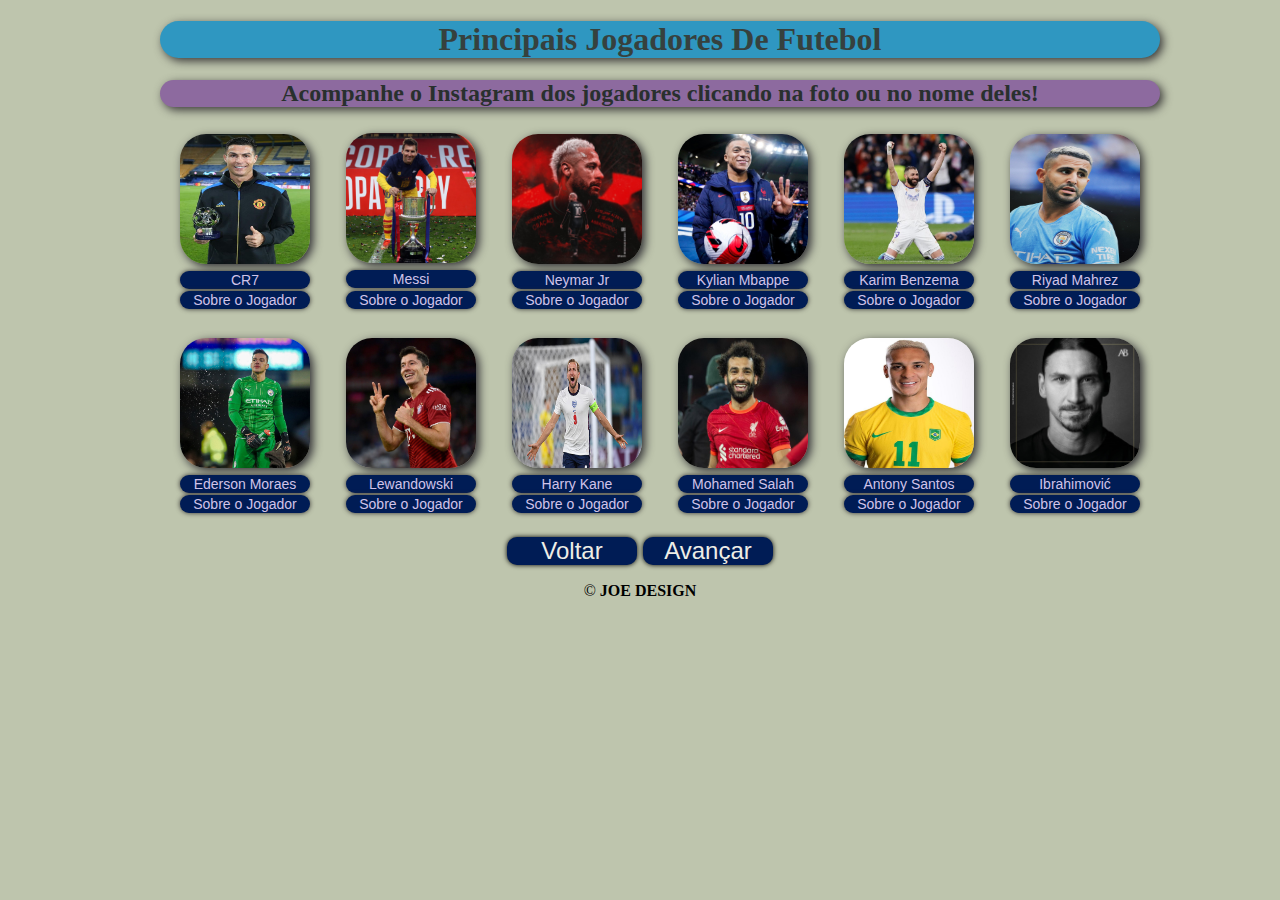
<file: projetohtml/index.html>
<!DOCTYPE html>
<html lang="pt-br">

<head>
    <meta charset="UTF-8">
    <meta http-equiv="X-UA-Compatible" content="IE=edge">
    <meta name="viewport" content="width=device-width, initial-scale=1.0">
    <title>Grandes Jogadores</title>
    <link rel="stylesheet" href="./main.css">
</head>

<body onload="bloco1()">
    <div id="principal">
        <h1>Principais Jogadores De Futebol</h1>
        <h2>Acompanhe o Instagram dos jogadores clicando na foto ou no nome deles!</h2>
        <div id="divPrimeira">
            <div id="div1">
                <ul>
                    <li>
                        <a href="https://www.instagram.com/cristiano/" target=_blank rel="external"><img
                                src="./img/CR7.jpg" alt=""><br>
                            <button class="btnsJogadores btnsJogadores-1">CR7</button></a><br>
                        <button onclick="abrePopupCR7()" class="btnsJogadores btnsJogadores-1">Sobre o Jogador</button>                       
                        <div id="popup" class="popup">
                            <h3>Cristiano Ronaldo</h3>
                            <p>Também conhecido por CR7...Lorem ipsum, dolor sit amet consectetur adipisicing elit. Provident id, illo commodi, sunt vitae officiis nisi porro quia error iure at reprehenderit praesentium numquam minus necessitatibus debitis laborum eius tempora.</p>
                            <button onclick="fechaPopupCR7()" class="btnsJogadores btnsJogadores-1">Fechar</button>
                        </div>
                    </li>
                    <li>
                        <a href="https://www.instagram.com/leomessi/" target=_blank rel="external"><img
                                src="./img/messi.jpg" alt=""><br>
                            <button class="btnsJogadores btnsJogadores-1">Messi</button></a><br>
                        <a href="https://pt.wikipedia.org/wiki/Lionel_Messi" target=_blank rel="external"><button class="btnsJogadores btnsJogadores-1">Sobre o Jogador</button></a>
                    </li>
                    <li>
                        <a href="https://www.instagram.com/neymarjr/" target=_blank rel="external"><img
                                src="img/neymar.jpeg" alt="Neymar Jr"><br>
                            <button class="btnsJogadores btnsJogadores-1">Neymar Jr</button></a><br>
                        <button class="btnsJogadores btnsJogadores-1">Sobre o Jogador</button>

                    </li>
                    <li>
                        <a href="https://www.instagram.com/k.mbappe/" target=_blank rel="external"><img
                                src="./img/Mbappe.jpg" alt=""><br>
                            <button class="btnsJogadores btnsJogadores-1">Kylian Mbappe</button></a><br>
                        <button class="btnsJogadores btnsJogadores-1">Sobre o Jogador</button>
                    </li>
                    <li>
                        <a href="https://www.instagram.com/karimbenzema/" target=_blank rel="external"><img
                                src="img/karimbenzema.jpeg" alt="karimbenzema"><br>
                            <button class="btnsJogadores btnsJogadores-1">Karim Benzema</button></a><br>
                        <button class="btnsJogadores btnsJogadores-1">Sobre o Jogador</button>
                    </li>
                    <li>
                        <a href="https://www.instagram.com/riyadmahrez26.7/" target=_blank rel="external"><img
                                src="img/Riyad Mahrez.jpeg" alt="RiyadMahrez"><br>
                            <button class="btnsJogadores btnsJogadores-1">Riyad Mahrez</button></a><br>
                        <button class="btnsJogadores btnsJogadores-1">Sobre o Jogador</button>
                    </li>
                </ul>
            </div>

            <div id="div2">
                <ul>
                    <li>
                        <a href="https://www.instagram.com/ederson93/" target=_blank rel="external"><img
                                src="img/ederson93.jpeg" alt="ederson93"><br>
                            <button class="btnsJogadores btnsJogadores-1">Ederson Moraes</button></a><br>
                        <button class="btnsJogadores btnsJogadores-1">Sobre o Jogador</button>
                    </li>
                    <li>
                        <a href="https://www.instagram.com/_rl9/" target=_blank rel="external"><img src="img/_rl9.jpeg"
                                alt="_rl9"><br>
                            <button class="btnsJogadores btnsJogadores-1">Lewandowski</button></a><br>
                        <button class="btnsJogadores btnsJogadores-1">Sobre o Jogador</button>
                    </li>
                    <li>
                        <a href="https://www.instagram.com/harrykane/" target=_blank rel="external"><img
                                src="img/harrykane.jpeg" alt="harrykane"><br>
                            <button class="btnsJogadores btnsJogadores-1">Harry Kane</button></a><br>
                        <button class="btnsJogadores btnsJogadores-1">Sobre o Jogador</button>
                    </li>
                    <li>
                        <a href="https://www.instagram.com/mosalah/feed/" target=_blank rel="external"><img
                                src="img/mSalah.jpg" alt="Mohamed Salah"><br>
                            <button class="btnsJogadores btnsJogadores-1">Mohamed Salah</button></a><br>
                        <button class="btnsJogadores btnsJogadores-1">Sobre o Jogador</button>
                    </li>
                    <li>
                        <a href="https://www.instagram.com/antony00/" target=_blank rel="external"><img
                                src="img/antony00.jpeg" alt="antony00"><br>
                            <button class="btnsJogadores btnsJogadores-1">Antony Santos</button></a><br>
                        <button class="btnsJogadores btnsJogadores-1">Sobre o Jogador</button>
                    </li>
                    <li>
                        <a href="https://www.instagram.com/iamzlatanibrahimovic/" target=_blank rel="external"><img
                                src="img/iamzlatanibrahimovic.jpeg" alt="iamzlatanibrahimovic"><br>
                            <button class="btnsJogadores btnsJogadores-1">Ibrahimović</button></a><br>
                        <button class="btnsJogadores btnsJogadores-1">Sobre o Jogador</button>
                    </li>
                </ul>
            </div>
        </div>

        <div id="divSegunda">
            <div id="div1">
                <ul>
                    <li>
                        <a href="https://www.instagram.com/ronaldo/" target=_blank rel="external"><img
                                src="img/ronaldo.jpeg" alt="ronaldo"><br>
                            <button class="btnsJogadores btnsJogadores-1">Ronaldo</button></a><br>
                        <button class="btnsJogadores btnsJogadores-1">Sobre o Jogador</button>
                    </li>
                    <li>
                        <a href="https://www.instagram.com/ronaldinho/" target=_blank rel="external"><img
                                src="img/ronaldinho.jpeg" alt="ronaldinho"><br>
                            <button class="btnsJogadores btnsJogadores-1">Ronaldinho G.</button></a><br>
                        <button class="btnsJogadores btnsJogadores-1">Sobre o Jogador</button>
                    </li>
                    <li>
                        <a href="https://www.instagram.com/oficialrc3/" target=_blank rel="external"><img
                                src="img/oficialrc3.jpg" alt="oficialrc3"><br>
                            <button class="btnsJogadores btnsJogadores-1">Roberto Carlos</button></a><br>
                        <button class="btnsJogadores btnsJogadores-1">Sobre o Jogador</button>
                    </li>
                    <li>
                        <a href="https://www.instagram.com/zidane/" target=_blank rel="external"><img
                                src="img/zidane.jpg" alt="zidane"><br>
                            <button class="btnsJogadores btnsJogadores-1">Zidane</button></a><br>
                        <button class="btnsJogadores btnsJogadores-1">Sobre o Jogador</button>
                    </li>
                    <li>
                        <a href="https://www.instagram.com/kaka/" target=_blank rel="external"><img src="img/kaka.png"
                                alt="kaka"><br>
                            <button class="btnsJogadores btnsJogadores-1">Kaká</button></a><br>
                        <button class="btnsJogadores btnsJogadores-1">Sobre o Jogador</button>
                    </li>
                    <li>
                        <a href="https://www.instagram.com/pele/" target=_blank rel="external"><img src="img/pele.jpg"
                                alt="pele"><br>
                            <button class="btnsJogadores btnsJogadores-1">Pelé</button></a><br>
                        <button class="btnsJogadores btnsJogadores-1">Sobre o Jogador</button>
                    </li>
                </ul>
            </div>

            <div id="div2">
                <ul>
                    <li>
                        <a href="https://www.instagram.com/alissonbecker/" target=_blank rel="external"><img
                                src="img/alissonbecker.jpg" alt="alissonbecker"><br>
                            <button class="btnsJogadores btnsJogadores-1">Alisson Becker</button></a><br>
                        <button class="btnsJogadores btnsJogadores-1">Sobre o Jogador</button>
                    </li>
                    <li>
                        <a href="https://www.instagram.com/casemiro/" target=_blank rel="external"><img
                                src="img/casemiro.jpg" alt="casemiro"><br>
                            <button class="btnsJogadores btnsJogadores-1">Casemiro</button></a><br>
                        <button class="btnsJogadores btnsJogadores-1">Sobre o Jogador</button>
                    </li>
                    <li>
                        <a href="https://www.instagram.com/weverton010/?hl=pt-br" target=_blank rel="external"><img
                                src="img/Weverton.jpg" alt="weverton010"><br>
                            <button class="btnsJogadores btnsJogadores-1">Weverton</button></a><br>
                        <button class="btnsJogadores btnsJogadores-1">Sobre o Jogador</button>
                    </li>
                    <li>
                        <a href="https://www.instagram.com/lucaspaqueta/" target=_blank rel="external"><img
                                src="img/lucaspaqueta.jpg" alt="lucaspaqueta"><br>
                            <button class="btnsJogadores btnsJogadores-1">Lucas Paquetá</button></a><br>
                        <button class="btnsJogadores btnsJogadores-1">Sobre o Jogador</button>
                    </li>
                    <li>
                        <a href="https://www.instagram.com/vinijr/" target=_blank rel="external"><img
                                src="img/vinijr.jpg" alt="vinijr"><br>
                            <button class="btnsJogadores btnsJogadores-1">Vinicius Jr.</button></a><br>
                        <button class="btnsJogadores btnsJogadores-1">Sobre o Jogador</button>
                    </li>
                    <li>
                        <a href="https://www.instagram.com/erling.haaland/" target=_blank rel="external"><img
                                src="img/haaland.jpg" alt="erling.haaland
                                "><br>
                            <button class="btnsJogadores btnsJogadores-1">Haaland</button></a><br>
                        <button class="btnsJogadores btnsJogadores-1">Sobre o Jogador</button>
                    </li>
                </ul>
            </div>
        </div>
        <div>
            <button onclick="bloco1()" id="voltar" class="efeito efeito-1">Voltar</button>
            <button onclick="bloco2()" id="avancar" class="efeito efeito-1">Avançar</button>
        </div>
    </div>
</body>
<footer onload="piscar()">
    <p>&copy; <b id="">JOE DESIGN</b></p>
</footer>
<script src="main.js"></script>

</html>
</file>
<file: projetohtml/main.css>
body {
    background-color: #BEC5AD;
    width: 1200px;
    margin: 0 auto;
    text-align: center;
}

h1 {
    color: #36413E;
    width: 1000px;
    background-color: #2F97C1;
    border-radius: 5em;
    box-shadow: 3px 3px 10px #383737;
    margin-left: 10%;
    margin-right: 10%;
}

h2 {
    color: #29302e;
    width: 1000px;
    background-color: #8D6A9F;
    border-radius: 5em;
    box-shadow: 3px 3px 10px rgb(56, 55, 55);
    margin-left: 10%;
    margin-right: 10%;
}

#div1 {
    width: 1200px;
}

#div2 {
    width: 1200px;
}

#div3 {
    width: 1200px;
}

img {
    border-radius: 20%;
    width: 130px;
    height: 130px;
    box-shadow: 3px 3px 10px rgb(45, 44, 49);
}

#div1 ul li {
    display: inline-block;
    margin: 6px 15px 6px 15px;
}

a {
    font-family: 'Franklin Gothic Medium', 'Arial Narrow', Arial, sans-serif;
    font-size: 18px;
    text-decoration: none;
}

#div2 ul li {
    display: inline-block;
    margin: 6px 15px 6px 15px;
}


#div3 ul li {
    display: inline-block;
    margin: 6px 15px 6px 15px;
}

button {
    width: 130px;
}

.btnsJogadores {
    border: none;
    color: #d0c3e9;
    padding: 2px 8px 2px 8px;
    margin: 1px;
    font-size: 14px;
    line-height: 14px;
    border-radius: 10px;
    position: relative;
    box-sizing: border-box;
    cursor: pointer;
    transition: all 400ms ease;
    box-shadow: 0px 0px 5px rgb(48, 46, 46);
}

.btnsJogadores-1 {
    background-color: #001c55;
}

.btnsJogadores-1:hover {
    background: #001c5531;
    color: #001c55cb;
    box-shadow: inset 0 0 0 3px #405de6;
}

.efeito {
    border: none;
    color: #eeede6;
    padding: 2px 8px 2px 8px;
    margin: 1px;
    font-size: 24px;
    line-height: 24px;
    border-radius: 10px;
    position: relative;
    box-sizing: border-box;
    cursor: pointer;
    transition: all 400ms ease;
    box-shadow: 0px 0px 5px black;
}

.efeito-1 {
    background-color: #001c55;
}

.efeito-1:hover {
    background: #93c2eb;
    color: #001c55;
    box-shadow: inset 0 0 0 3px #001c55;
}

.popup p {    
    text-align: justify;
}

.popup {
    font-size: 18px;
    position:fixed;
    z-index: 1;
    top: 0; bottom: 0;
    left: 0; right: 0;
    margin: auto;
    width: 500px;
    height: 350px;
    padding: 15px;
    border: solid #001c55;
    background: #93c2eb;
    display: none;
    border-radius: 1em;
    opacity: 90%;

}
</file>
